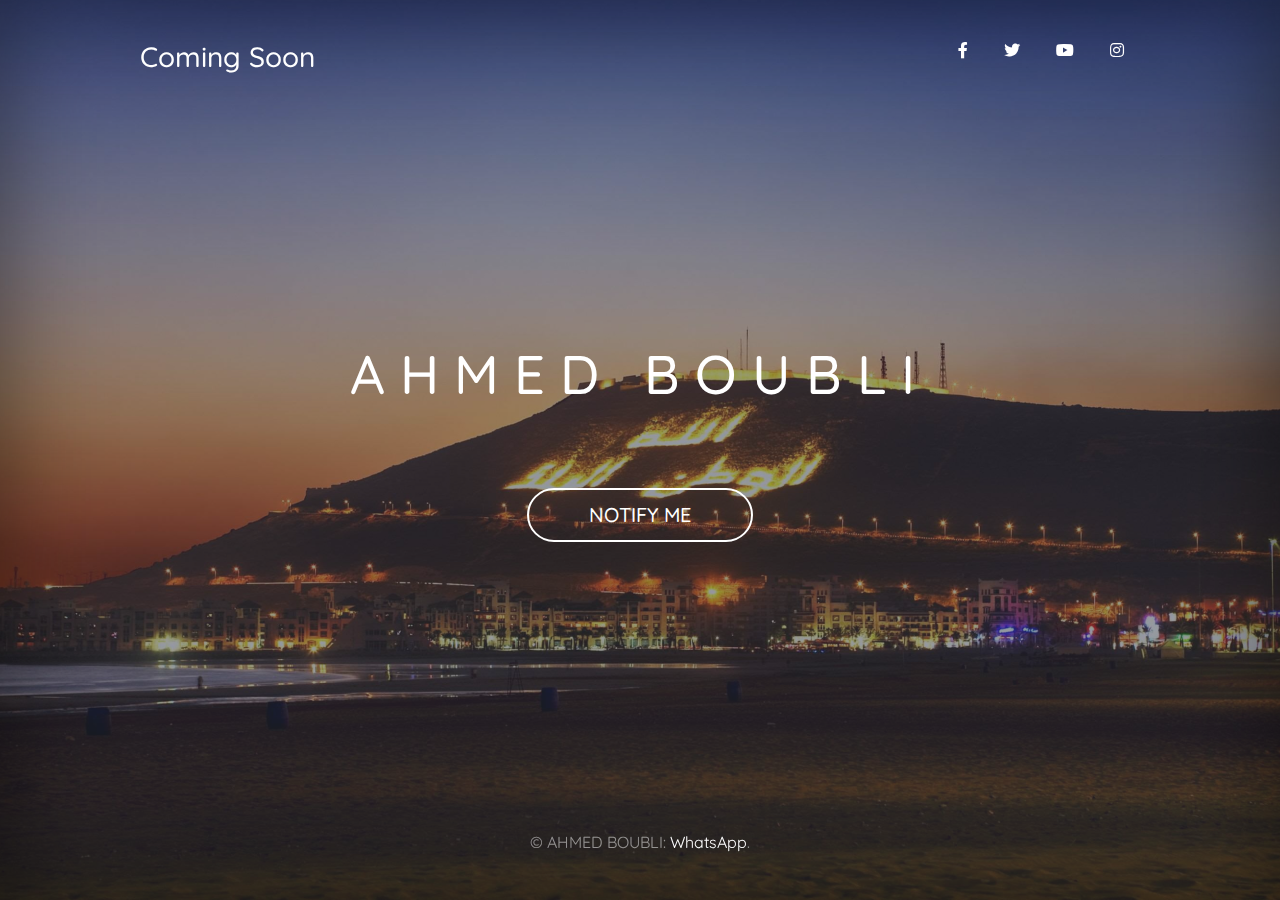
<file: index.html>
<!DOCTYPE html>
<html lang="en-US">
  <head>
    <meta charset="UTF-8">
    <meta http-equiv="X-UA-Compatible" content="IE=edge">
    <meta name="viewport" content="width=device-width, initial-scale=1">
    <title>Ahmed Boubli - Coming Soon</title>
    <link rel="icon" type="image/x-icon" href="favicon.ico">
    <link rel="preconnect" href="https://fonts.gstatic.com" crossorigin="crossorigin"/>
    <link rel="preload" as="style" href="https://fonts.googleapis.com/css2?family=Quicksand:wght@300;400;500;700&amp;display=swap"/>
    <link rel="stylesheet" href="https://fonts.googleapis.com/css2?family=Quicksand:wght@300;400;500;700&amp;display=swap" media="print" onload="this.media='all'"/>
    <noscript>
      <link rel="stylesheet" href="https://fonts.googleapis.com/css2?family=Quicksand:wght@300;400;500;700&amp;display=swap"/>
    </noscript>
    <link href="css/bootstrap.min.css?ver=1.2.0" rel="stylesheet">
    <link href="css/font-awesome/css/all.min.css?ver=1.2.0" rel="stylesheet">
    <link href="css/main.css?ver=1.2.0" rel="stylesheet">
  </head>
  <body id="top"><div class="site-wrapper">
  <div class="site-wrapper-inner">
    <div class="cover-container">
      <div class="masthead clearfix">
        <div class="inner">
          <h3 class="masthead-brand">Coming Soon</h3>
          <nav class="nav nav-masthead">
            <a class="nav-link nav-social" href="#" title="Facebook"><i class="fab fa-facebook-f" aria-hidden="true"></i></a>
            <a class="nav-link nav-social" href="#" title="Twitter"><i class="fab fa-twitter" aria-hidden="true"></i></a>
            <a class="nav-link nav-social" href="#" title="Youtube"><i class="fab fa-youtube" aria-hidden="true"></i></a>
            <a class="nav-link nav-social" href="#" title="Instagram"><i class="fab fa-instagram" aria-hidden="true"></i></a>
          </nav>
        </div>
      </div>      
      <div class="inner cover">
        <h1 class="cover-heading">AHMED BOUBLI</h1>
        <p class="lead"><button type="button" class="btn btn-lg btn-default btn-notify" data-toggle="modal" data-target="#subscribeModal">Notify Me</button></p>
      </div>
      <div class="mastfoot">
        <div class="inner">
          <p>&copy; AHMED BOUBLI: <a href="https://wa.me/212661383731" target="_blank">WhatsApp</a>.</p>
        </div>
      </div>
      <div class="modal fade" id="subscribeModal" tabindex="-1" role="dialog" aria-labelledby="subscribeModalLabel" aria-hidden="true">
        <div class="modal-dialog" role="document">
          <div class="modal-content">
            <div class="modal-header">
              <h5 class="modal-title" id="subscribeModalLabel">Get Notified on Launch:</h5>
              <button type="button" class="close" data-dismiss="modal" aria-label="Close">
                <span aria-hidden="true">&times;</span>
              </button>
            </div>
            <div class="modal-body">
              <form>
                <div class="form-group">
                  <label for="recipient-name" class="form-control-label">Enter you e-mail to get notified when we launch</label>
                  <input type="text" class="form-control" id="recipient-name" placeholder="your-name@example.com">
                </div>
              </form>
            </div>
            <div class="modal-footer">
              <button type="button" class="btn btn-default">Subscribe</button>
            </div>
          </div>
        </div>
    </div>
  </div>
</div>
    <script src="scripts/jquery.slim.min.js?ver=1.2.0"></script>
    <script src="scripts/bootstrap.bundle.min.js?ver=1.2.0"></script>
    <script src="scripts/main.js?ver=1.2.0"></script>
  </body>
</html>
</file>
<file: css/main.css>
/*
 * Globals
 */
/* Links */
a,
a:focus,
a:hover {
  color: #fff; }

/* Custom default button */
.btn-default {
  color: #fff;
  text-shadow: none;
  /* Prevent inheritence from `body` */
  background-color: transparent;
  border: 2px solid #fff;
  border-radius: 20px;
  padding: 0.5rem 2rem; }

.btn-default:hover,
.btn-default:focus {
  background-color: rgba(255, 255, 255, 0.3); }

/*
 * Base structure
 */
html,
body {
  height: 100%; }

body {
  background: url(../img/cover.jpg) no-repeat center center fixed;
  background-size: cover;
  color: #fff;
  text-align: center;
  font-family: 'Quicksand', sans-serif; }

/* Extra markup and styles for table-esque vertical and horizontal centering */
.site-wrapper {
  display: table;
  width: 100%;
  height: 100%;
  /* For at least Firefox */
  min-height: 100%;
  background: rgba(48, 53, 70, 0.5);
  box-shadow: inset 0 0 100px rgba(0, 0, 0, 0.5); }

.site-wrapper-inner {
  display: table-cell;
  vertical-align: top; }

.cover-container {
  margin-right: auto;
  margin-left: auto; }

/* Padding for spacing */
.inner {
  padding: 30px; }

/*
 * Header
 */
.masthead-brand {
  margin-top: 10px;
  margin-bottom: 10px; }

.nav-masthead {
  text-align: center;
  display: block; }

.nav-masthead .nav-link {
  display: inline-block; }

@media (min-width: 768px) {
  .masthead-brand {
    float: left; }
  .nav-masthead {
    float: right; } }

/*
 * Cover
 */
.cover {
  padding: 0 20px; }

.cover .btn-notify {
  padding: 10px 60px;
  font-weight: 500;
  text-transform: uppercase;
  border-radius: 40px; }

.cover-heading {
  font-weight: 500;
  text-transform: uppercase;
  letter-spacing: 10px;
  font-size: 2rem;
  margin-bottom: 5rem; }

@media (min-width: 768px) {
  .cover-heading {
    font-size: 3.4rem;
    letter-spacing: 15px; } }

.cover-copy {
  max-width: 500px;
  margin: 0 auto 3rem; }

/*
 * Footer
 */
.mastfoot {
  color: #999;
  /* IE8 proofing */
  color: rgba(255, 255, 255, 0.5); }

/*
 * Subscribe modal box
 */
#subscribeModal .modal-content {
  background-color: #303546;
  color: #fff;
  text-align: left; }

#subscribeModal .modal-header, #subscribeModal .modal-footer {
  border: 0; }

#subscribeModal .close {
  color: #fff; }

#subscribeModal .form-control {
  margin-top: 1rem;
  background: rgba(0, 0, 0, 0.4);
  color: #fff; }
  #subscribeModal .form-control:focus {
    border-color: #49506a; }

/*
 * Affix and center
 */
@media (min-width: 768px) {
  /* Pull out the header and footer */
  .masthead {
    position: fixed;
    top: 0; }
  .mastfoot {
    position: fixed;
    bottom: 0; }
  /* Start the vertical centering */
  .site-wrapper-inner {
    vertical-align: middle; }
  /* Handle the widths */
  .masthead,
  .mastfoot,
  .cover-container {
    width: 100%;
    /* Must be percentage or pixels for horizontal alignment */ } }

@media (min-width: 992px) {
  .masthead,
  .mastfoot,
  .cover-container {
    width: 1060px; } }
</file>
